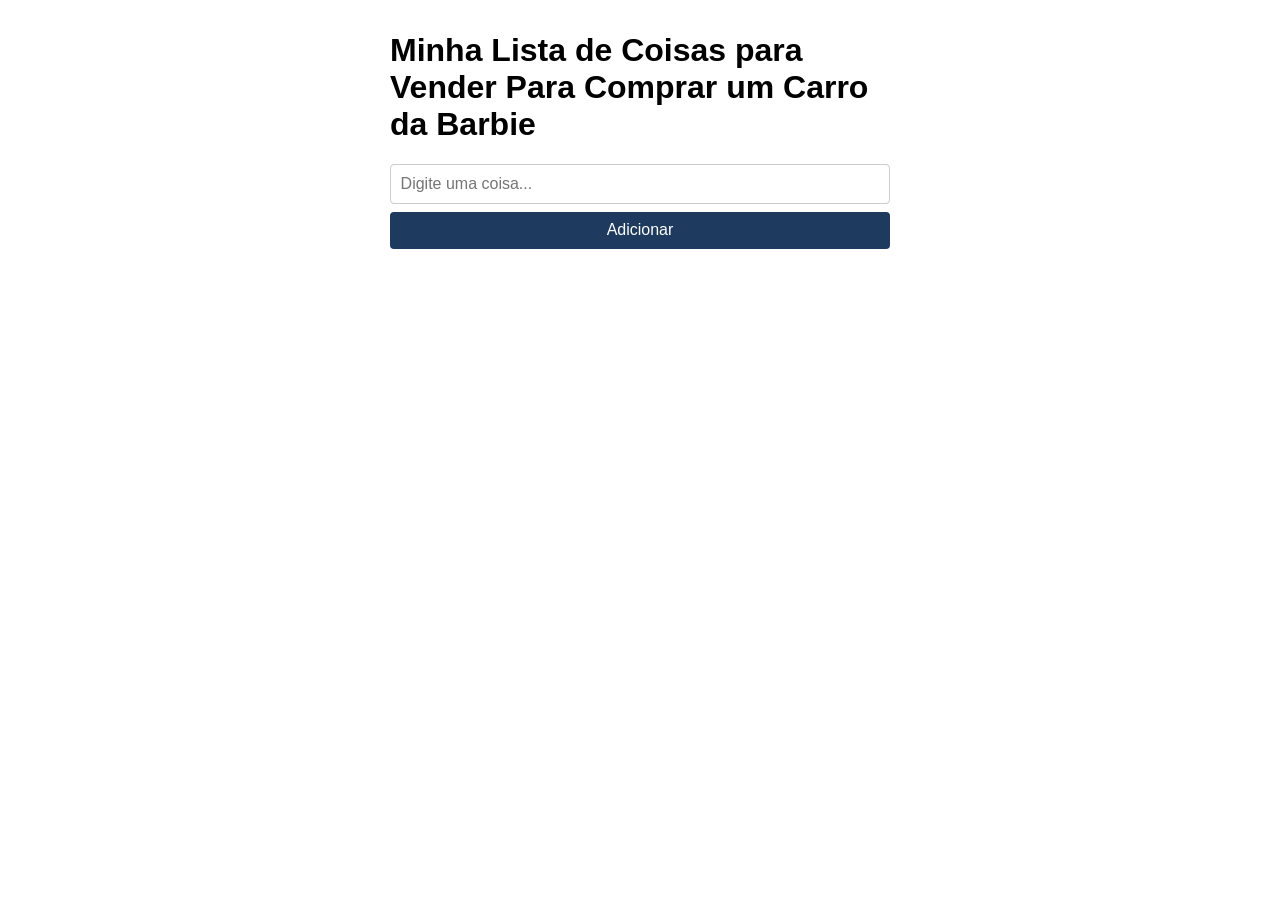
<file: Atividade 11/index.html>
<!DOCTYPE html>
<html lang="pt-BR">

<head>
    <meta charset="UTF-8">
    <title>Lista de Materiais</title>  <!-- Título do site -->
    <link rel="stylesheet" href="style.css"> <!-- Link para o arquivo CSS -->
</head>

<body>
    <h1>Minha Lista de Coisas para Vender Para Comprar um Carro da Barbie</h1>  <!--  -->

    <form id="formCadastro">
        <input id="inputNome" type="text"
           placeholder="Digite uma coisa..."> <!-- adapte -->
        <span id="erroNome" class="erro oculto">Campo obrigatório</span>
        <button type="submit">Adicionar</button> <!-- botão de aceitação -->
    </form>

    <div id="lista"></div>
    <script src="app.js"></script>
</body>
</html>
</file>
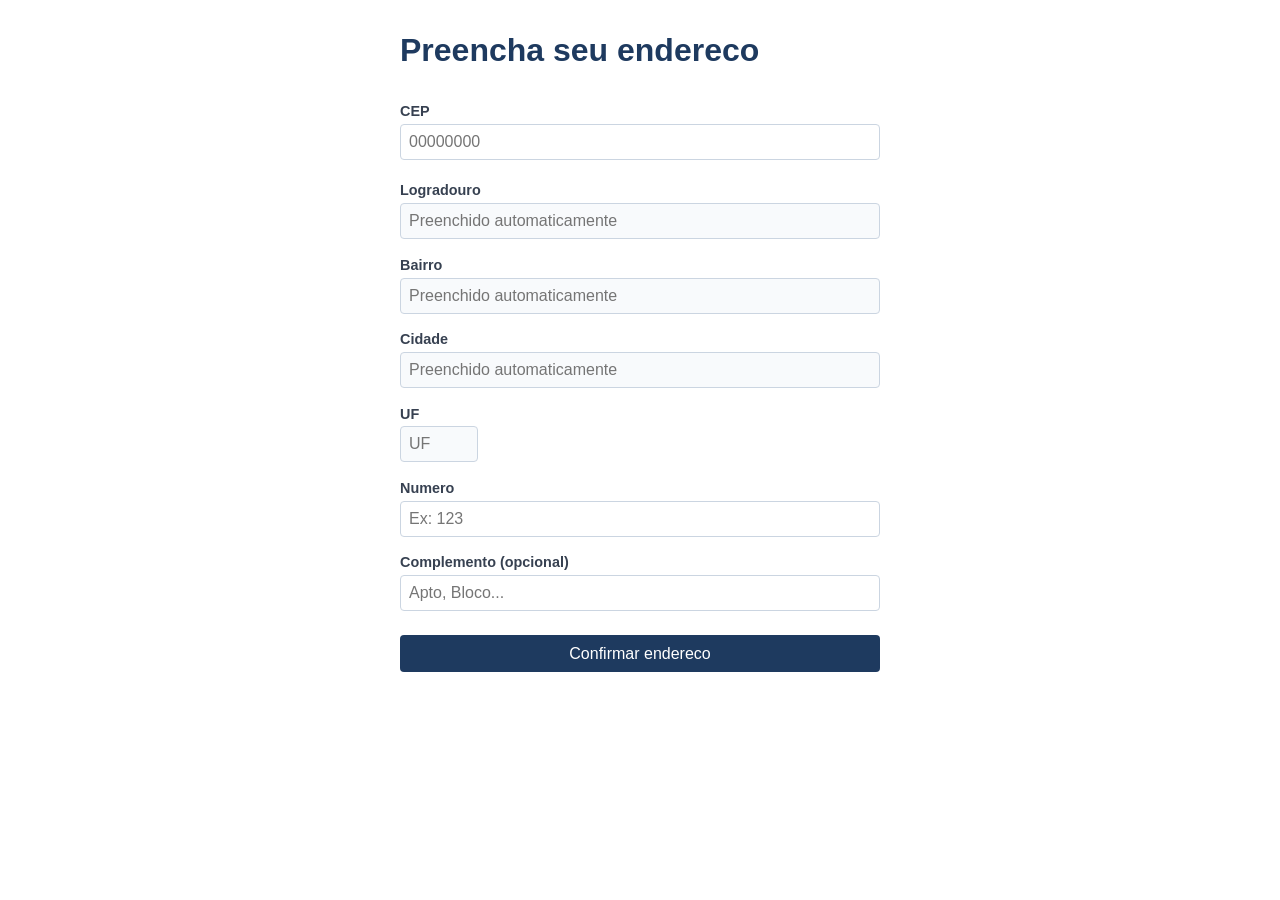
<file: Atividade 13/index.html>
<!DOCTYPE html>
<html lang="pt-BR">
<head>
  <meta charset="UTF-8">
  <title>Formulario de Endereco</title>   <!-- adapte -->
  <link rel="stylesheet" href="style.css">
</head>
<body>
  <h1>Preencha seu endereco</h1>          <!-- adapte -->
  <form id="formCadastro">
    <label>CEP</label>
    <input type="text" id="inputCEP"
           placeholder="00000000" maxlength="8">
    <span id="statusCEP" class="status"></span>
    <span id="erroCEP"   class="erro oculto">CEP invalido</span>
    <label>Logradouro</label>
    <input type="text" id="logradouro" readonly
           placeholder="Preenchido automaticamente">
    <label>Bairro</label>
    <input type="text" id="bairro" readonly
           placeholder="Preenchido automaticamente">
    <label>Cidade</label>
    <input type="text" id="cidade" readonly
           placeholder="Preenchido automaticamente">
    <label>UF</label>
    <input type="text" id="uf" readonly
           placeholder="UF" maxlength="2" style="width:60px">
    <label>Numero</label>
    <input type="text" id="inputNumero"
           placeholder="Ex: 123">
    <span id="erroNumero" class="erro oculto">Numero obrigatorio</span>
    <label>Complemento (opcional)</label>
    <input type="text" id="inputComplemento"
           placeholder="Apto, Bloco...">
    <button type="submit">Confirmar endereco</button>
  </form>
  <script src="app.js"></script>
</body>
</html>
</file>
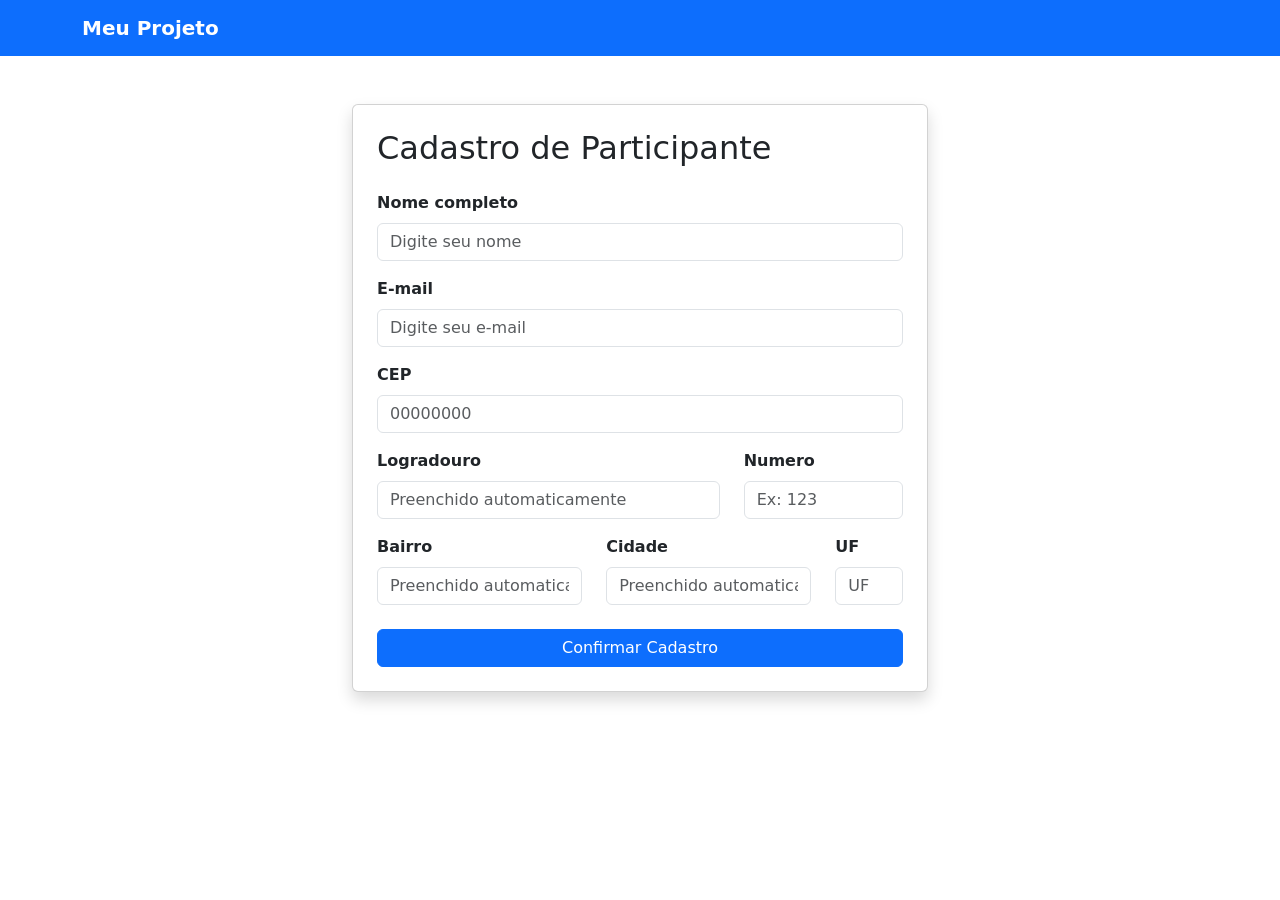
<file: Atividade 16/index.html>
<!-- index.html — estrutura inicial -->
<!DOCTYPE html>

  <html lang="pt-BR">
    <head>
      <meta charset="UTF-8">
      <meta name="viewport" content="width=device-width, initial-scale=1.0">
      <title>Cadastro de Participante</title>
      <link href="https://cdn.jsdelivr.net/npm/bootstrap@5.3.3/dist/css/bootstrap.min.css" rel="stylesheet">
    </head>

    <body>

      <nav class="navbar navbar-dark bg-primary">
        <div class="container">
          <span 
            class="navbar-brand fw-bold">Meu Projeto
          </span>
        </div>
      </nav>

      <div class="container mt-5" style="max-width: 600px;">
        <div class="card shadow">
          <div class="card-body p-4">
            <h2 class="card-title mb-4">Cadastro de Participante</h2>
            
            <form id="formCadastro">
 
            <div class="mb-3">
              <label class="form-label fw-bold">Nome completo</label>
              <input type="text" id="inputNome" class="form-control"
                    placeholder="Digite seu nome">
              <div id="erroNome" class="text-danger small d-none">
                Nome obrigatorio.
              </div>
            </div>
 
            <div class="mb-3">
              <label class="form-label fw-bold">E-mail</label>
              <input type="text" id="inputEmail" class="form-control"
                    placeholder="Digite seu e-mail">
              <div id="erroEmail" class="text-danger small d-none">
                E-mail obrigatorio.
              </div>
            </div>
 
            <div class="mb-3">
              <label class="form-label fw-bold">CEP</label>
              <input type="text" id="inputCEP" class="form-control"
                    placeholder="00000000" maxlength="8">
              <div id="statusCEP" class="text-primary small mt-1"></div>
              <div id="erroCEP" class="text-danger small d-none">
                CEP invalido.
              </div>
            </div>
 
            <div class="row">
              <div class="col-md-8 mb-3">
                <label class="form-label fw-bold">Logradouro</label>
                <input type="text" id="logradouro" class="form-control" readonly
                      placeholder="Preenchido automaticamente">
              </div>
              <div class="col-md-4 mb-3">
                <label class="form-label fw-bold">Numero</label>
                <input type="text" id="inputNumero" class="form-control"
                      placeholder="Ex: 123">
              </div>
            </div>
 
            <div class="row">
              <div class="col-md-5 mb-3">
                <label class="form-label fw-bold">Bairro</label>
                <input type="text" id="bairro" class="form-control" readonly
                      placeholder="Preenchido automaticamente">
              </div>
              <div class="col-md-5 mb-3">
                <label class="form-label fw-bold">Cidade</label>
                <input type="text" id="cidade" class="form-control" readonly
                      placeholder="Preenchido automaticamente">
              </div>
              <div class="col-md-2 mb-3">
                <label class="form-label fw-bold">UF</label>
                <input type="text" id="uf" class="form-control" readonly
                      placeholder="UF" maxlength="2">
              </div>
            </div>
          
            <button type="submit" class="btn btn-primary w-100 mt-2">
              Confirmar Cadastro
            </button>
          
            <div id="mensagemSucesso" class="alert alert-success mt-3 d-none"></div>
            <div id="mensagemErro" class="alert alert-danger mt-3 d-none">
              Preencha todos os campos obrigatorios.
            </div>
          
          </form>
          
          </div>
        </div>
      </div>

      <script src="https://cdn.jsdelivr.net/npm/bootstrap@5.3.3/dist/js/bootstrap.bundle.min.js"> </script>
      <script src="app.js"></script>

    </body>
</html>
</file>
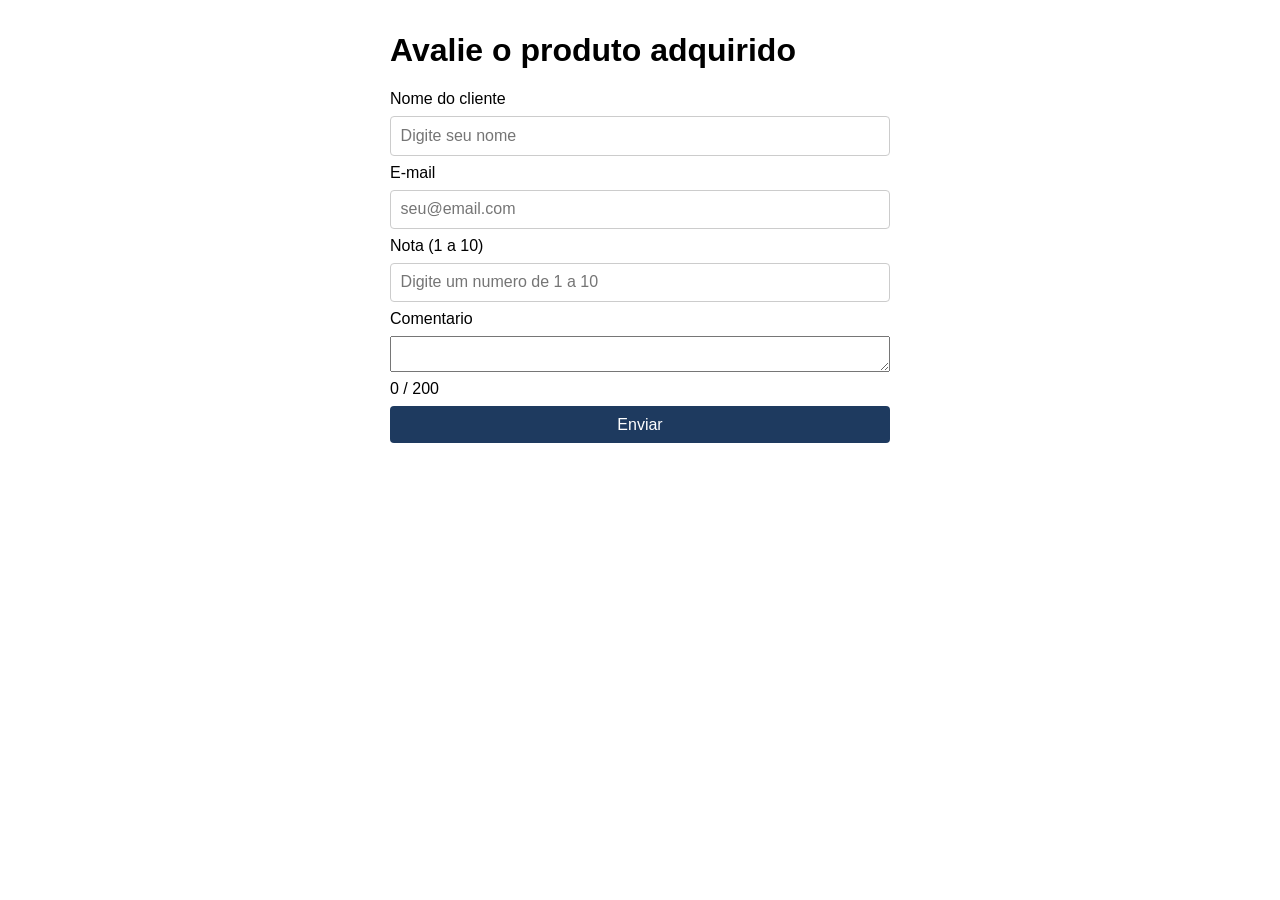
<file: Aula 12.html>
<!DOCTYPE html>
<html lang="pt-BR">

<head>
    <meta charset="UTF-8">
  
    <title>
        Avaliacao dos produtos da Barbie <!-- adapte -->
    </title>     
            
  <link rel="stylesheet" href="style.css">
</head>

<body>
    <h1>
        Avalie o produto adquirido <!-- adapte -->
    </h1>
                
    <form id="formCadastro">
    
        <label>
            Nome do cliente
        </label>     <!-- adapte -->

        <input type="text" id="inputNome" placeholder="Digite seu nome">

        <span
            id="erroNome" class="erro oculto"> Nome obrigatorio
        </span>

        <label>
            E-mail
        </label>
        
        <input type="email" id="inputEmail" placeholder="seu@email.com">

        <span
            id="erroEmail" class="erro oculto"> E-mail invalido
        </span>
        
        <label>
            Nota (1 a 10)  <!-- adapte -->
        </label>
               
        <input type="text" id="inputNota" placeholder="Digite um numero de 1 a 10">
        
        <span 
            id="erroNota" class="erro oculto"> Nota entre 1 e 10
        </span>
        
        <label>
            Comentario
        </label>            <!-- adapte -->
        
        <textarea 
            id="inputComentario" placeholder="Escreva sua opiniao...">
        </textarea>
        
        <span
            id="contadorChars" class="contador">0 / 200
        </span>
        
        <span 
            id="erroComentario" class="erro oculto">Minimo 10 caracteres
        </span>

        <button
            type="submit">Enviar
        </button>

        </form>
    
        <script
            src="app.js">
        </script>

</body>

</html>
</file>
<file: Atividade 11/style.css>
body { font-family: Arial, sans-serif; max-width: 500px;
       margin: 2rem auto; padding: 0 1rem; }
form { display: flex; flex-direction: column;
       gap: 0.5rem; margin-bottom: 1.5rem; }
input { padding: 0.6rem; border: 1px solid #ccc;
        border-radius: 4px; font-size: 1rem; }
button { padding: 0.6rem; background: #1E3A5F; color: #fff;
         border: none; border-radius: 4px; cursor: pointer; font-size: 1rem; }
.erro   { color: red; font-size: 0.85rem; }
.oculto { display: none; }
.card   { background: #F0F4F8; border: 1px solid #C8D8EA;
          border-radius: 6px; padding: 0.75rem 1rem;
          margin-bottom: 0.5rem;
          display: flex; justify-content: space-between; align-items: center; }
.btn-excluir { background: #DC2626; color: white; border: none;
               border-radius: 4px; padding: 0.2rem 0.6rem; cursor: pointer; }
</file>
<file: Atividade 13/style.css>
body { font-family: Arial, sans-serif; max-width: 480px;
       margin: 2rem auto; padding: 0 1rem; }
h1   { color: #1E3A5F; }
form { display: flex; flex-direction: column; gap: 0.3rem; }
label { font-weight: bold; margin-top: 0.8rem;
        font-size: 0.9rem; color: #374151; }
input { padding: 0.5rem; font-size: 1rem;
  border: 1.5px solid #CBD5E1; border-radius: 4px;
  outline: none; transition: border-color 0.2s; }
input[readonly] { background: #F8FAFC; color: #64748B;
                  cursor: not-allowed; }
button { margin-top: 1.2rem; padding: 0.6rem;
  background: #1E3A5F; color: #fff; border: none;
  border-radius: 4px; cursor: pointer; font-size: 1rem; }
/* Mesmas classes das Aulas 11 e 12 */
.campo-erro { border-color: #DC2626; background: #FEF2F2; }
.campo-ok   { border-color: #16A34A; background: #F0FDF4; }
.erro   { color: #DC2626; font-size: 0.82rem; }
.oculto { display: none; }
.status { font-size: 0.82rem; color: #2563EB; }
</file>
<file: style.css>
body { font-family: Arial, sans-serif; max-width: 500px;
       margin: 2rem auto; padding: 0 1rem; }
form { display: flex; flex-direction: column;
       gap: 0.5rem; margin-bottom: 1.5rem; }
input { padding: 0.6rem; border: 1px solid #ccc;
        border-radius: 4px; font-size: 1rem; }
button { padding: 0.6rem; background: #1E3A5F; color: #fff;
         border: none; border-radius: 4px; cursor: pointer; font-size: 1rem; }
.erro   { color: red; font-size: 0.85rem; }
.oculto { display: none; }
.card   { background: #F0F4F8; border: 1px solid #C8D8EA;
          border-radius: 6px; padding: 0.75rem 1rem;
          margin-bottom: 0.5rem;
          display: flex; justify-content: space-between; align-items: center; }
.btn-excluir { background: #DC2626; color: white; border: none;
               border-radius: 4px; padding: 0.2rem 0.6rem; cursor: pointer; }
</file>
